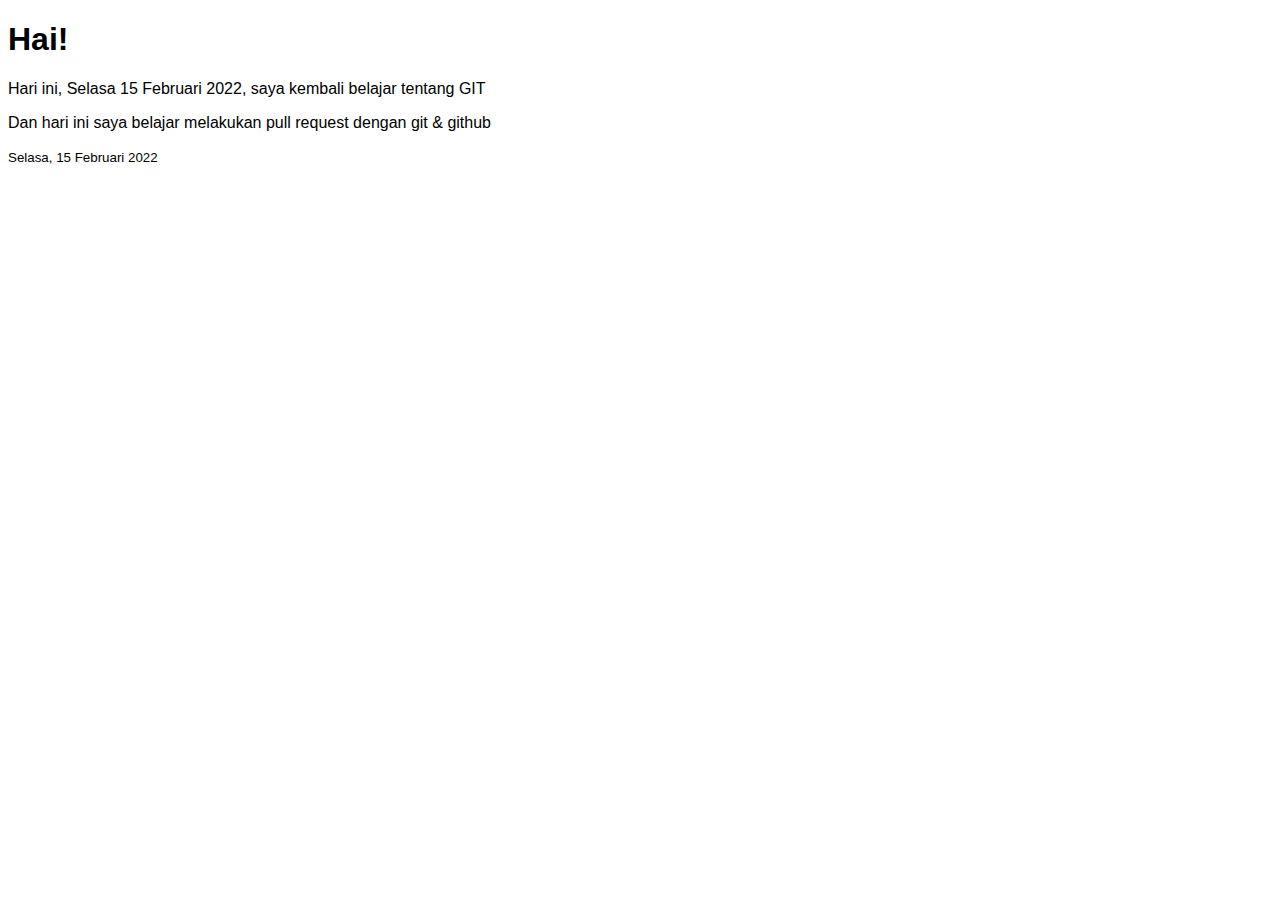
<file: index.html>
<!DOCTYPE html>
<html lang="en">

<head>
    <meta charset="UTF-8">
    <meta http-equiv="X-UA-Compatible" content="IE=edge">
    <meta name="viewport" content="width=device-width, initial-scale=1.0">
    <title>Pull Request Practice</title>
    <link rel="stylesheet" href="style.css">
</head>

<body>
    <h1>Hai!</h1>
    <p>Hari ini, Selasa 15 Februari 2022, saya kembali belajar tentang GIT</p>
    <p>Dan hari ini saya belajar melakukan pull request dengan git & github</p>
    <small>Selasa, 15 Februari 2022</small>
</body>

</html>
</file>
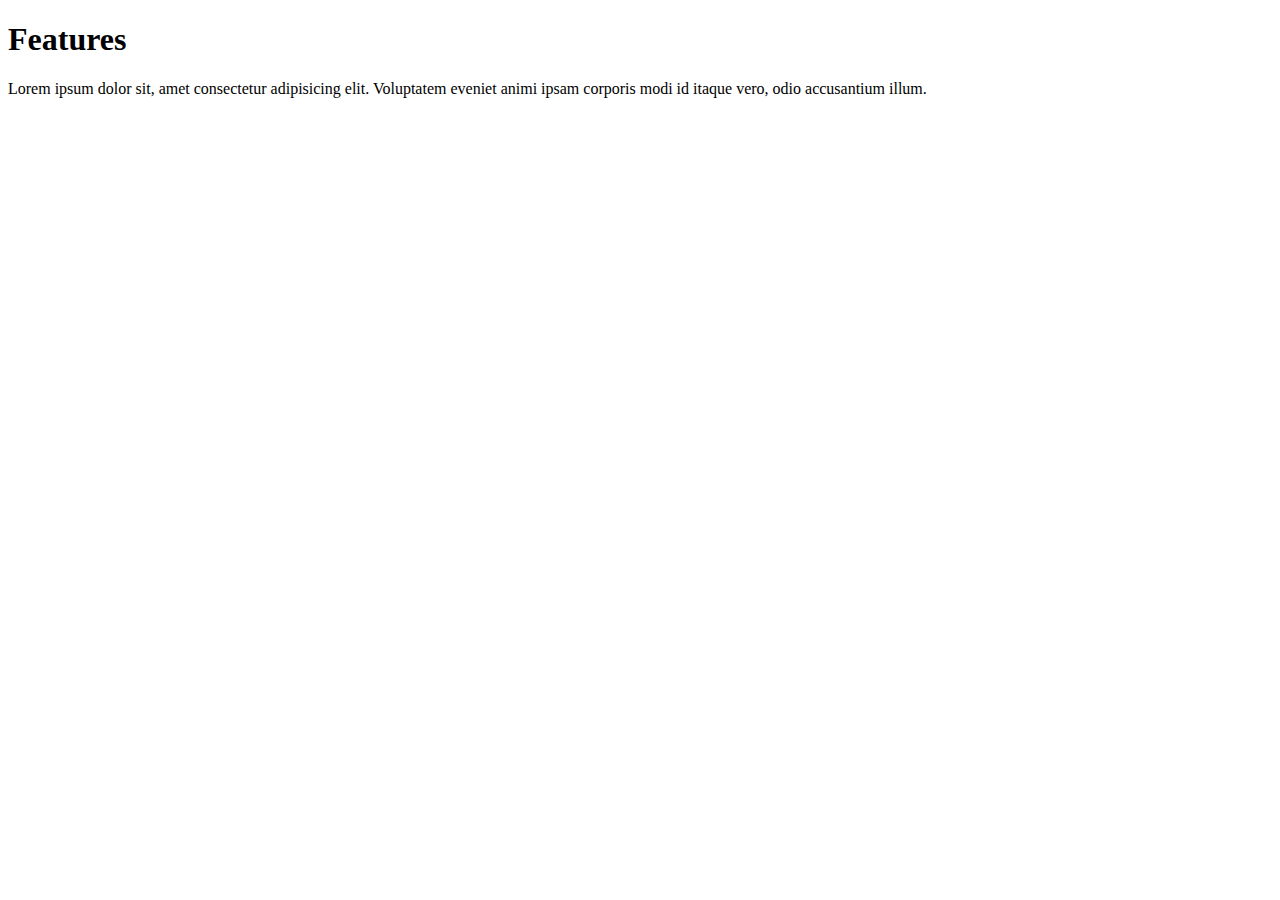
<file: features.html>
<!DOCTYPE html>
<html lang="en">

<head>
    <meta charset="UTF-8">
    <meta http-equiv="X-UA-Compatible" content="IE=edge">
    <meta name="viewport" content="width=device-width, initial-scale=1.0">
    <title>Contoh halaman Features</title>
</head>

<body>
    <h1>Features</h1>
    <p>Lorem ipsum dolor sit, amet consectetur adipisicing elit. Voluptatem eveniet animi ipsam corporis modi id itaque vero, odio accusantium illum.
    </p>
</body>

</html>
</file>
<file: style.css>
* {
    font-family: arial;
}
</file>
